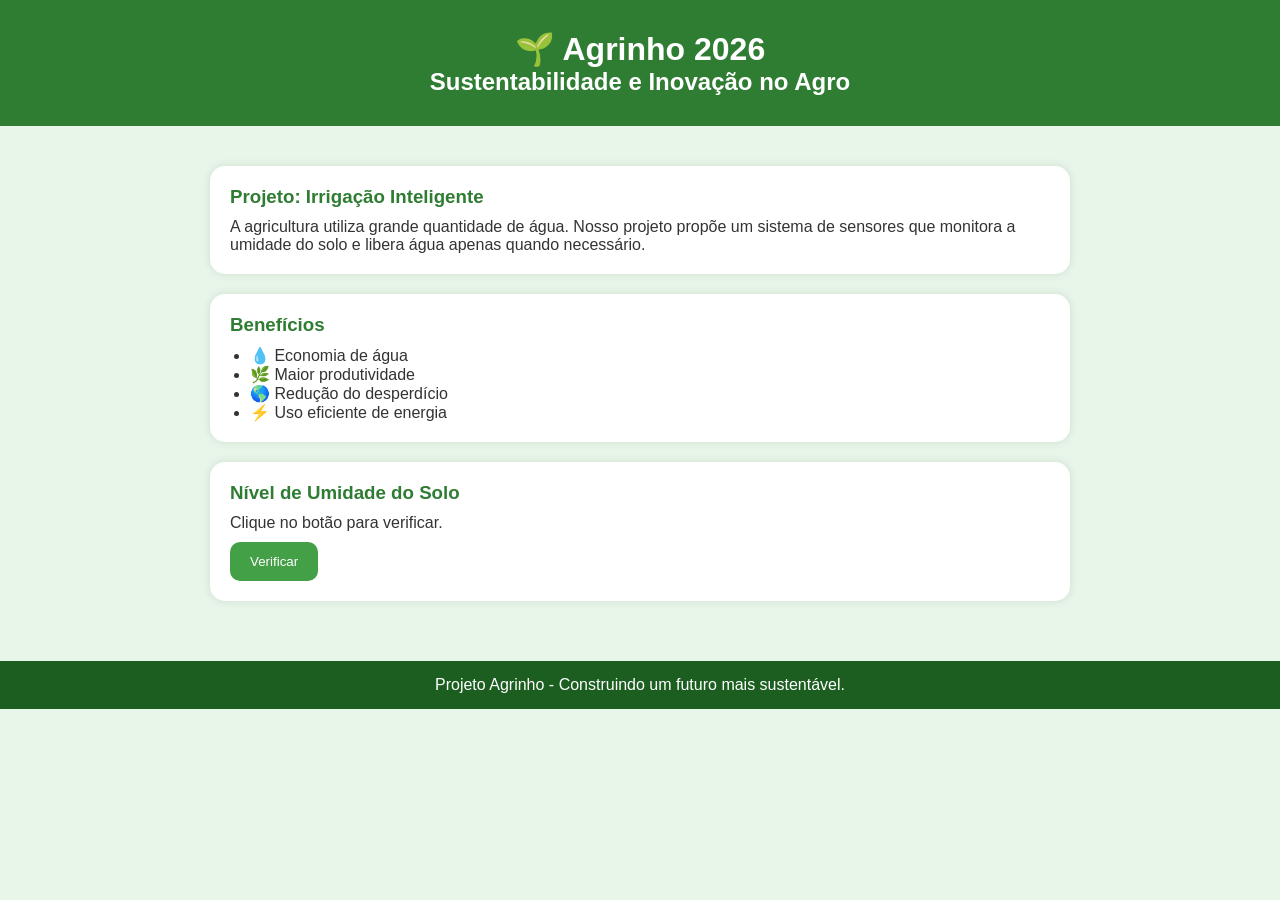
<file: projeto agrinho/Index.html>
<!DOCTYPE html>
<html lang="pt-BR">
<head>
    <meta charset="UTF-8">
    <meta name="viewport" content="width=device-width, initial-scale=1.0">
    <title>Agrinho 2026 - Sustentabilidade e Inovação</title>
    <link rel="stylesheet" href="style.css">
</head>
<body>

    <header>
        <h1>🌱 Agrinho 2026</h1>
        <h2>Sustentabilidade e Inovação no Agro</h2>
    </header>

    <main>
        <section class="card">
            <h3>Projeto: Irrigação Inteligente</h3>
            <p>
                A agricultura utiliza grande quantidade de água.
                Nosso projeto propõe um sistema de sensores que
                monitora a umidade do solo e libera água apenas
                quando necessário.
            </p>
        </section>

        <section class="card">
            <h3>Benefícios</h3>
            <ul>
                <li>💧 Economia de água</li>
                <li>🌿 Maior produtividade</li>
                <li>🌎 Redução do desperdício</li>
                <li>⚡ Uso eficiente de energia</li>
            </ul>
        </section>

        <section class="card">
            <h3>Nível de Umidade do Solo</h3>
            <p id="umidade">Clique no botão para verificar.</p>
            <button onclick="verificarUmidade()">Verificar</button>
        </section>
    </main>

    <footer>
        <p>Projeto Agrinho - Construindo um futuro mais sustentável.</p>
    </footer>

    <script src="script.js"></script>
</body>
</html>
</file>
<file: projeto agrinho/style.css>
*{
    margin:0;
    padding:0;
    box-sizing:border-box;
    font-family: Arial, sans-serif;
}

body{
    background: #e8f5e9;
    color: #333;
}

header{
    background: #2e7d32;
    color: white;
    text-align: center;
    padding: 30px;
}

main{
    padding: 20px;
    max-width: 900px;
    margin: auto;
}

.card{
    background: white;
    margin: 20px 0;
    padding: 20px;
    border-radius: 15px;
    box-shadow: 0 0 10px rgba(0,0,0,0.1);
}

h3{
    color: #2e7d32;
    margin-bottom: 10px;
}

ul{
    margin-left: 20px;
}

button{
    background: #43a047;
    color: white;
    border: none;
    padding: 12px 20px;
    border-radius: 10px;
    cursor: pointer;
    margin-top: 10px;
}

button:hover{
    background: #2e7d32;
}

footer{
    text-align: center;
    background: #1b5e20;
    color: white;
    padding: 15px;
    margin-top: 20px;
}
</file>
